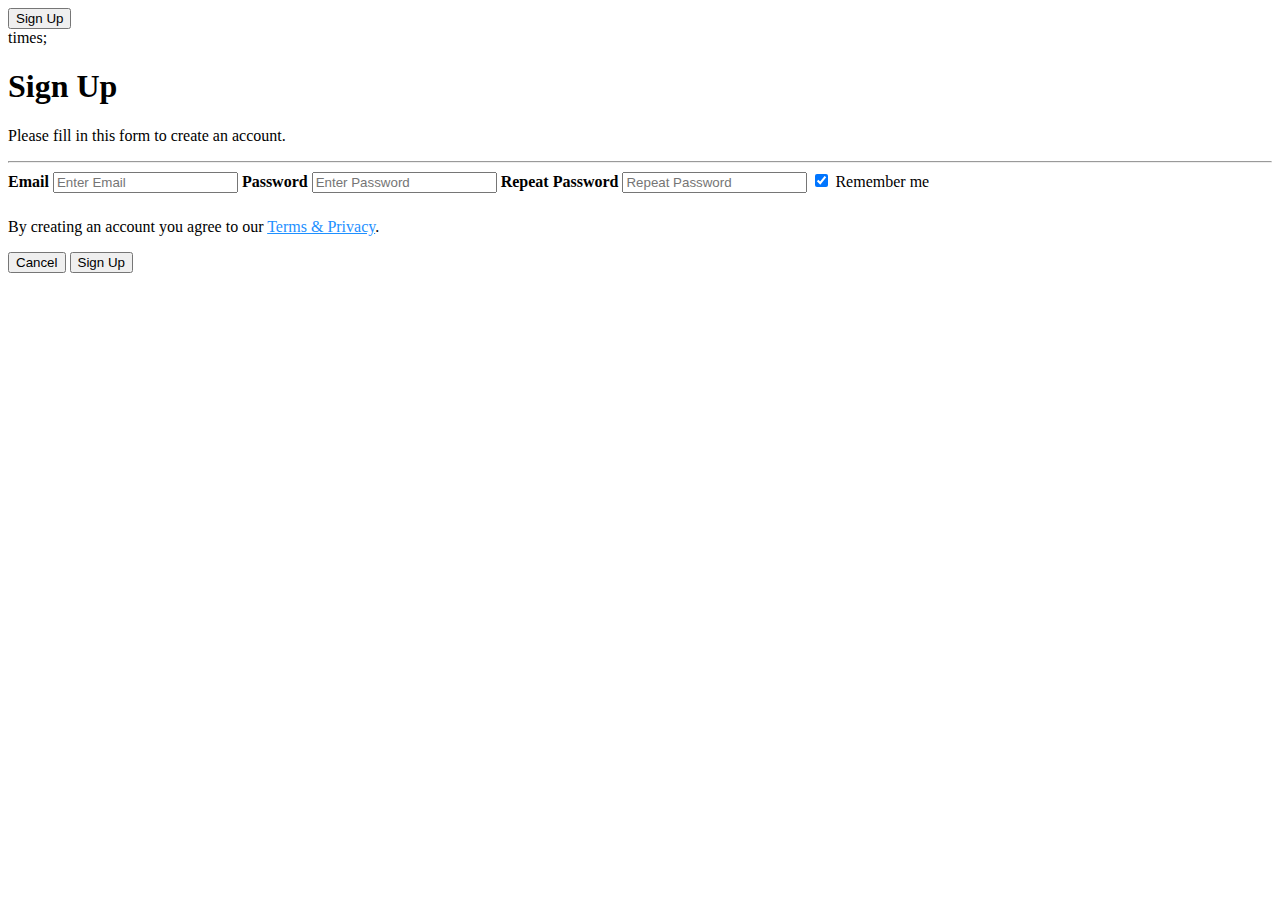
<file: create.html>
<!DOCTYPE html>
<html lang="en">

      <!-- Button to open the modal -->
<button onclick="document.getElementById('id01').style.display='block'">Sign Up</button>

<!-- The Modal (contains the Sign Up form) -->
<div id="id01" class="modal">
  <span onclick="document.getElementById('id01').style.display='none'" class="close" title="Close Modal">times;</span>
  <form class="modal-content" action="/action_page.php">
    <div class="container">
      <h1>Sign Up</h1>
      <p>Please fill in this form to create an account.</p>
      <hr>
      <label for="email"><b>Email</b></label>
      <input type="text" placeholder="Enter Email" name="email" required>

      <label for="psw"><b>Password</b></label>
      <input type="password" placeholder="Enter Password" name="psw" required>

      <label for="psw-repeat"><b>Repeat Password</b></label>
      <input type="password" placeholder="Repeat Password" name="psw-repeat" required>

      <label>
        <input type="checkbox" checked="checked" name="remember" style="margin-bottom:15px"> Remember me
      </label>

      <p>By creating an account you agree to our <a href="#" style="color:dodgerblue">Terms & Privacy</a>.</p>

      <div class="clearfix">
        <button type="button" onclick="document.getElementById('id01').style.display='none'" class="cancelbtn">Cancel</button>
        <button type="submit" class="signup">Sign Up</button>
      </div>
    </div>
  </form>
</div>

</html>
</file>
